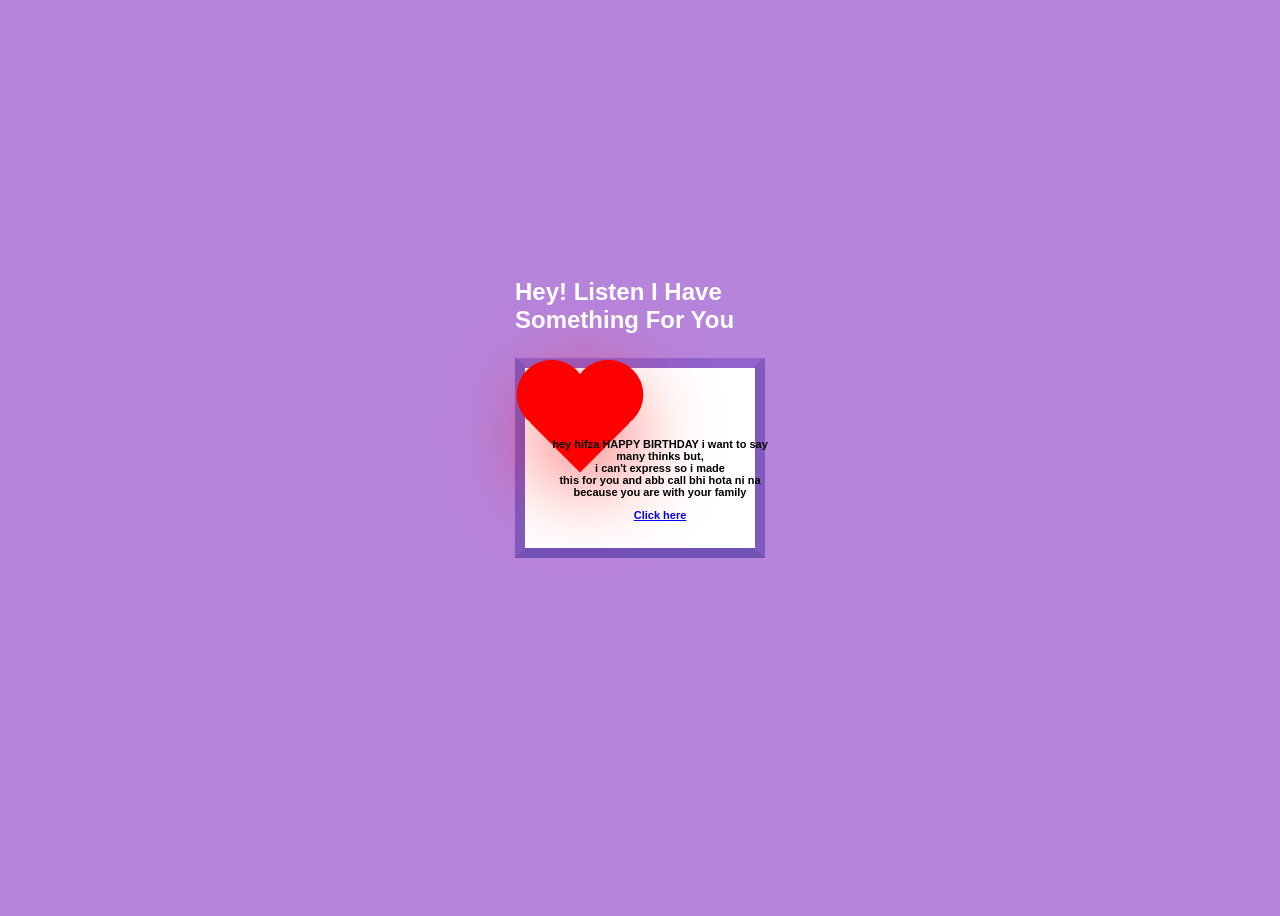
<file: index.html>
<!DOCTYPE html>
<html lang="en">
  <head>
    <meta charset="UTF-8" />
    <meta name="viewport" content="width=device-width, initial-scale=1.0" />
    <title>untoldcoding</title>
    <link rel="stylesheet" href="Style3.css" />
  </head>
  <body>
    <div class="envelope">
      <div class="back"></div>
      <div class="letter">
        <div class="heart"></div>
        <div class="text">
          <p>
           hey hifza  HAPPY BIRTHDAY i want to say <br />
            many thinks but, <br />
            i can't express so i made <br />
            this for you and abb call bhi hota ni na because you are with your family
          </p>
          <a href="new.html">Click here</a>
        </div>
      </div>
      <div class="front"></div>
      <div class="top"></div>
      <div class="shadow"></div>
      <div class="text1">
        <h2>Hey! Listen I Have Something For You</h2>
      </div>
    </div>
  </body>
</html>
</file>
<file: Style3.css>
body {
    display: flex;
    align-items: center;
    justify-content: center;
    height: 100vh;
    background: #b784db;
  }
  .envelope {
    position: relative;
    cursor: pointer;
  }
  
  .back {
    position: relative;
    width: 250px;
    height: 200px;
    background: #6247aa;
  }
  .front {
    position: absolute;
    border-right: 130px solid #815ac0;
    border-top: 100px solid transparent;
    border-bottom: 100px solid transparent;
    height: 0;
    width: 0;
    top: 0;
    left: 120px;
    z-index: 1; /* lowered from 3 */
  }
  .front:before {
    content: "";
    position: absolute;
    border-left: 130px solid #815ac0;
    border-top: 100px solid transparent;
    border-bottom: 100px solid transparent;
    height: 0;
    width: 0;
    top: -100px;
    left: -120px;
  }
  .front:after {
    content: "";
    position: absolute;
    border-bottom: 105px solid #7251b5;
    border-left: 125px solid transparent;
    border-right: 125px solid transparent;
    height: 0;
    width: 0;
    top: -5px;
    left: -120px;
  }
  .top {
    position: absolute;
    border-top: 105px solid #9163cb;
    border-left: 125px solid transparent;
    border-right: 125px solid transparent;
    height: 0;
    width: 0;
    top: 0;
    transform-origin: top;
    transition: 0.4s;
  }
  .envelope:hover .top {
    transform: rotateX(160deg);
  }
  .letter {
    position: absolute;
    background: white;
    width: 230px;
    height: 180px;
    top: 10px;
    left: 10px;
    transition: 0.2s;
    z-index: 2; /* ensure it's above .front */
  }
  .envelope:hover .letter {
    transform: translateY(-100px);
    z-index: 4; /* raise z-index on hover */
  }
  .text1 {
    position: absolute;
    color: white;
    font-family: sans-serif;
    top: -50%;
  }
  .text {
    text-align: center;
    font-size: 11px;
    font-family: Arial, Helvetica, sans-serif;
    margin-top: 20px;
    font-weight: bold;
    color: black;
    position: relative;
    top: -20px;
    left: 20px;
  }
  
  /*---heart -----*/
  .heart {
    background-color: red;
    height: 70px;
    width: 70px;
    position: relative;
    top: 20px;
    left: 20px;
    transform: rotate(-45deg);
    box-shadow: -5px 10px 90px red;
    animation: untoldcoding 0.8s linear infinite;
  }
  
  @keyframes untoldcoding {
    0% {
      transform: rotate(-45deg) scale(1.05);
    }
    70% {
      transform: rotate(-45deg) scale(1);
    }
    100% {
      transform: rotate(-45deg) scale(0.8);
    }
  }
  .heart:before {
    content: "";
    position: absolute;
    height: 70px;
    width: 70px;
    background-color: red;
    top: -40px;
    border-radius: 50px;
  }
  .heart:after {
    content: "";
    position: absolute;
    height: 70px;
    width: 70px;
    background-color: red;
    right: -40px;
    border-radius: 50px;
  }
</file>
